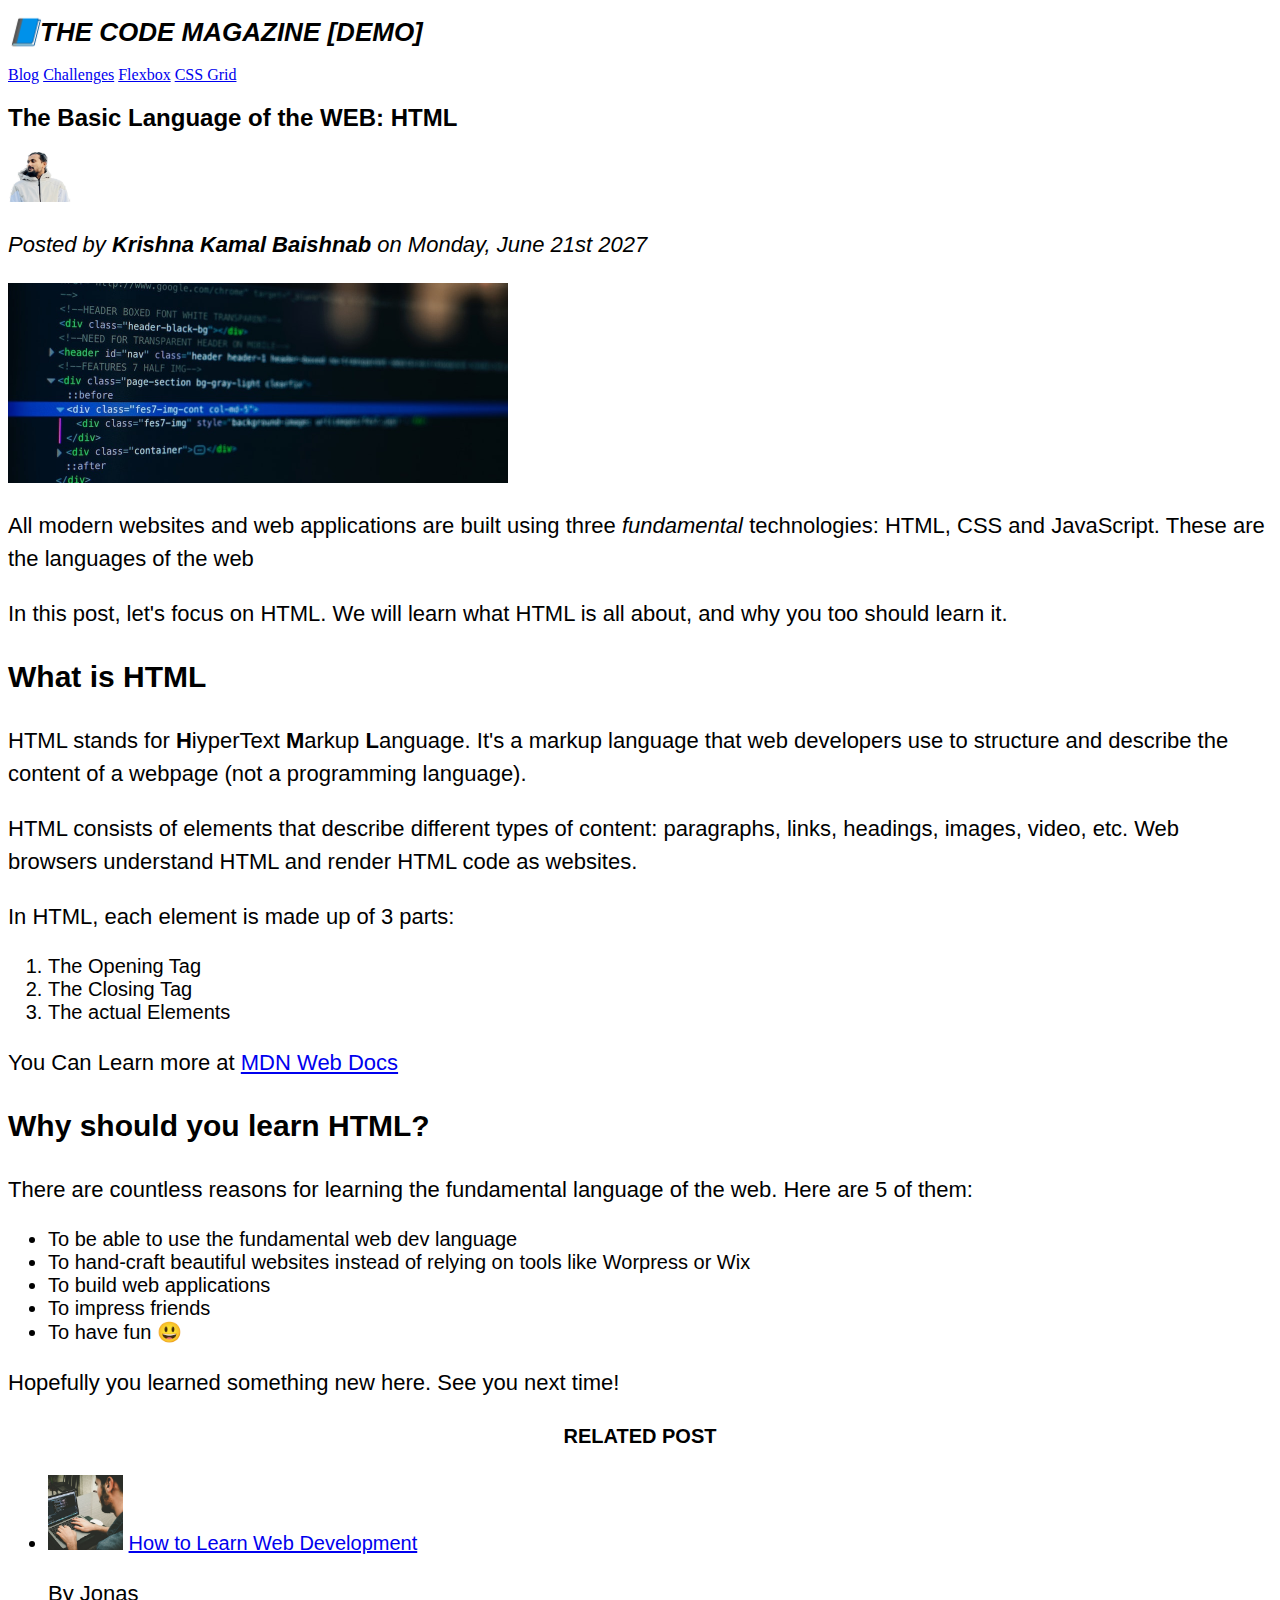
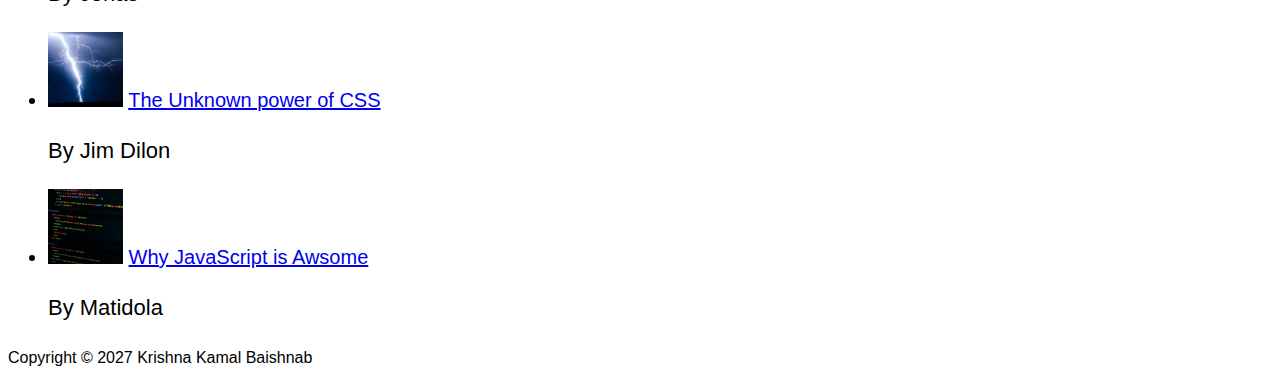
<file: index.html>
<!DOCTYPE html>
<html lang="en">
  <head>
    <meta charset="UTF-8" />
    <meta http-equiv="X-UA-Compatible" content="IE=edge" />
    <meta name="viewport" content="width=device-width, initial-scale=1.0" />
    <link rel="stylesheet" href="style.css" />
    <title>The Basic Language of Web Technologies is HTML</title>
  </head>
  <body>
    <!-- <h1>The Basic Language of Web Technologies is HTML</h1>
    <h2>The Basic Language of Web Technologies is HTML</h2>
    <h3>The Basic Language of Web Technologies is HTML</h3>
    <h4>The Basic Language of Web Technologies is HTML</h4>
    <h5>The Basic Language of Web Technologies is HTML</h5>
    <h6>The Basic Language of Web Technologies is HTML</h6> -->
    <header>
      <h1>📘The Code Magazine [DEMO]</h1>
      <nav>
        <a href="blog.html">Blog</a>
        <a href="#">Challenges</a>
        <a href="#">Flexbox</a>
        <a href="#">CSS Grid</a>
      </nav>
    </header>
    <article>
      <header>
      <h2>The Basic Language of the WEB: HTML</h2>

      <img src="img/mine.jpg" alt="The Author's Image" width="70" height="50" />
      <p>
        Posted by <strong> Krishna Kamal Baishnab</strong> on Monday, June 21st
        2027
      </p>
      <img
        src="img/post-img.jpg"
        alt="HTML Code on a Screen"
        width="500"
        height="200"
      />
    </header>

      <!-- alt is also a attribute which means if for some reasons the browser can not fin dthe imange linked with source it will automatically give this description written in the alt attribute-->
      <!-- herer src means source which is a attribute of html 
    attribute in html means a piece of data or information describing the element-->

      <p>
        All modern websites and web applications are built using three
        <em>fundamental</em>
        <!-- <em> means emphasize to italix the text. we can use <i></i> also but its older method -->
        technologies: HTML, CSS and JavaScript. These are the languages of the
        web
      </p>

      <p>
        In this post, let's focus on HTML. We will learn what HTML is all about,
        and why you too should learn it.
      </p>

      <h3>What is HTML</h3>

      <p>
        HTML stands for <b>H</b>iyperText <b>M</b>arkup <b>L</b>anguage. It's a
        markup language that web developers use to structure and describe the
        content of a webpage (not a programming language).
      </p>
      <p>
        HTML consists of elements that describe different types of content:
        paragraphs, links, headings, images, video, etc. Web browsers understand
        HTML and render HTML code as websites.
      </p>
      <p>In HTML, each element is made up of 3 parts:</p>

      <ol>
        <!-- ol in html means ordered list  -->
        <li>The Opening Tag</li>
        <!-- li means list -->
        <li>The Closing Tag</li>
        <li>The actual Elements</li>
      </ol>
      <p>
        You Can Learn more at
        <a
          href="https://developer.mozilla.org/en-US/docs/Web/HTML"
          target="_blank"
          >MDN Web Docs</a
        >
      </p>
      <!-- the target attributes is used to open the link in a new tab on the web browser by default-->

      <h3>Why should you learn HTML?</h3>
      <p>
        There are countless reasons for learning the fundamental language of the
        web. Here are 5 of them:
      </p>
      <ul>
        <li>To be able to use the fundamental web dev language</li>
        <li>
          To hand-craft beautiful websites instead of relying on tools like
          Worpress or Wix
        </li>
        <li>To build web applications</li>
        <li>To impress friends</li>
        <li>To have fun 😃</li>
      </ul>
      <!-- ul means unordered list-->
      <p>Hopefully you learned something new here. See you next time!</p>
    </article>
    <aside>
      <h4>Related Post</h4>
      <ul>
        <li>
          <img
            src="img/related-1.jpg"
            alt="How to learn Web Development"
            width="75"
            height="75"
          />
          <a href="#">How to Learn Web Development</a>
          <p>By Jonas</p>
        </li>
        <li>
          <img
            src="img/related-2.jpg"
            alt="How to learn Web Development"
            width="75"
            height="75"
          />
          <a href="#">The Unknown power of CSS</a>
          <p>By Jim Dilon</p>
        </li>
        <li>
          <img
            src="img/related-3.jpg"
            alt="How to learn Web Development"
            width="75"
            height="75"
          />
          <a href="#">Why JavaScript is Awsome</a>
          <p>By Matidola</p>
        </li>
      </ul>
    </aside>
    <!-- ASIDE ELEMENT IS THE SOMETHING LIKE SECONDARY INFORMATION BASED ON THE MAIN CONTENT OR RELATED CONTETNT OF THE MAIN WEB PAGE-->
    <footer>
      <p> Copyright &copy; 2027 Krishna Kamal Baishnab
      </footer>
    </body></p>
      
</html>
</file>
<file: style.css>
h1,
h2,
h3,
h4,
p,
li {
  font-family: sans-serif;
}

h1 {
  font-size: 26px;

  text-transform: uppercase;
  font-style: italic;
}

h2 {
  font-size: 40;
}
h3 {
  font-size: 30px;
}
h4 {
  font-size: 20px;

  text-transform: uppercase;
  text-align: center;
}
p {
  font-size: 22px;

  line-height: 1.5;
}

li {
  font-size: 20px;
}

footer p {
  font-size: 16px;
}

header p {
  font-style: italic;
}
</file>
